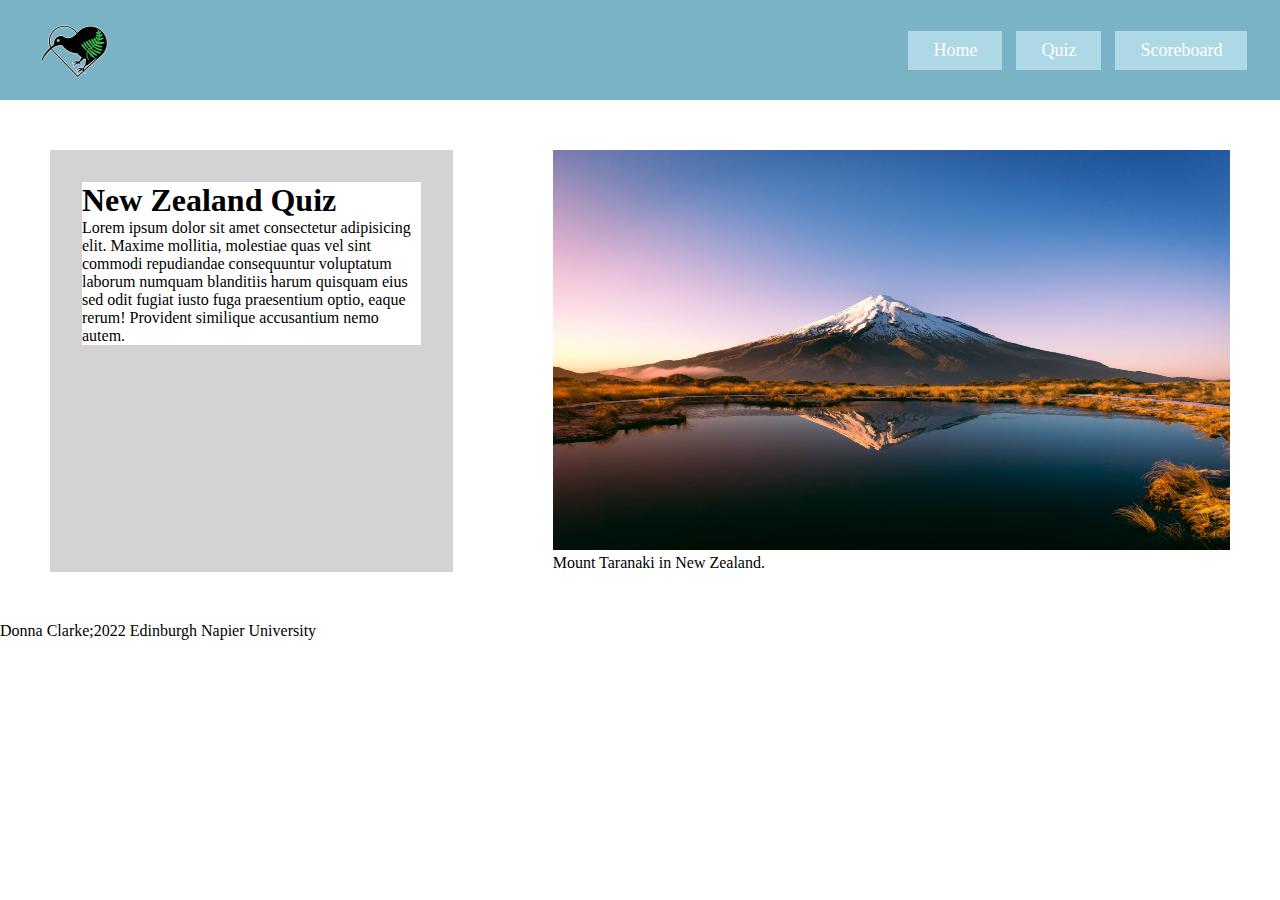
<file: index.html>
<!DOCTYPE html>
<html>
	<head>
		<title>New Zealand Quiz</title>
		<link rel="stylesheet" href="css/quiz.css" type="text/css"/>
	<head>
	<body>
		<div class="nav-bar-wrapper">
			<header class="logo">
				<a href="index.html">
					<img src="images/logo.png"/>
				</a>
			</header>
			<nav class="nav-buttons">
				<a href="index.html" target="_self">Home</a> 
				<a href="pages/quiz1.html" target="_self">Quiz</a> 
				<a href="pages/scoreboard.html" target="_self">Scoreboard</a> 
			</nav>
		</div>
		<div class="home-content">
			<section class="left-side">
				<h1>New Zealand Quiz</h1>
				<p>Lorem ipsum dolor sit amet consectetur adipisicing elit. Maxime mollitia,
				molestiae quas vel sint commodi repudiandae consequuntur voluptatum laborum
				numquam blanditiis harum quisquam eius sed odit fugiat iusto fuga praesentium
				optio, eaque rerum! Provident similique accusantium nemo autem.</p>
			</section>
			<figure class="right-side">
				<img src="images/sophie-turner-Mount-Taranaki.jpg" />
				<figcaption>Mount Taranaki in New Zealand.</figcaption>
			</figure>
		</div>
	</body>
	
	<footer>Donna Clarke;2022 Edinburgh Napier University</footer>
<html>
</file>
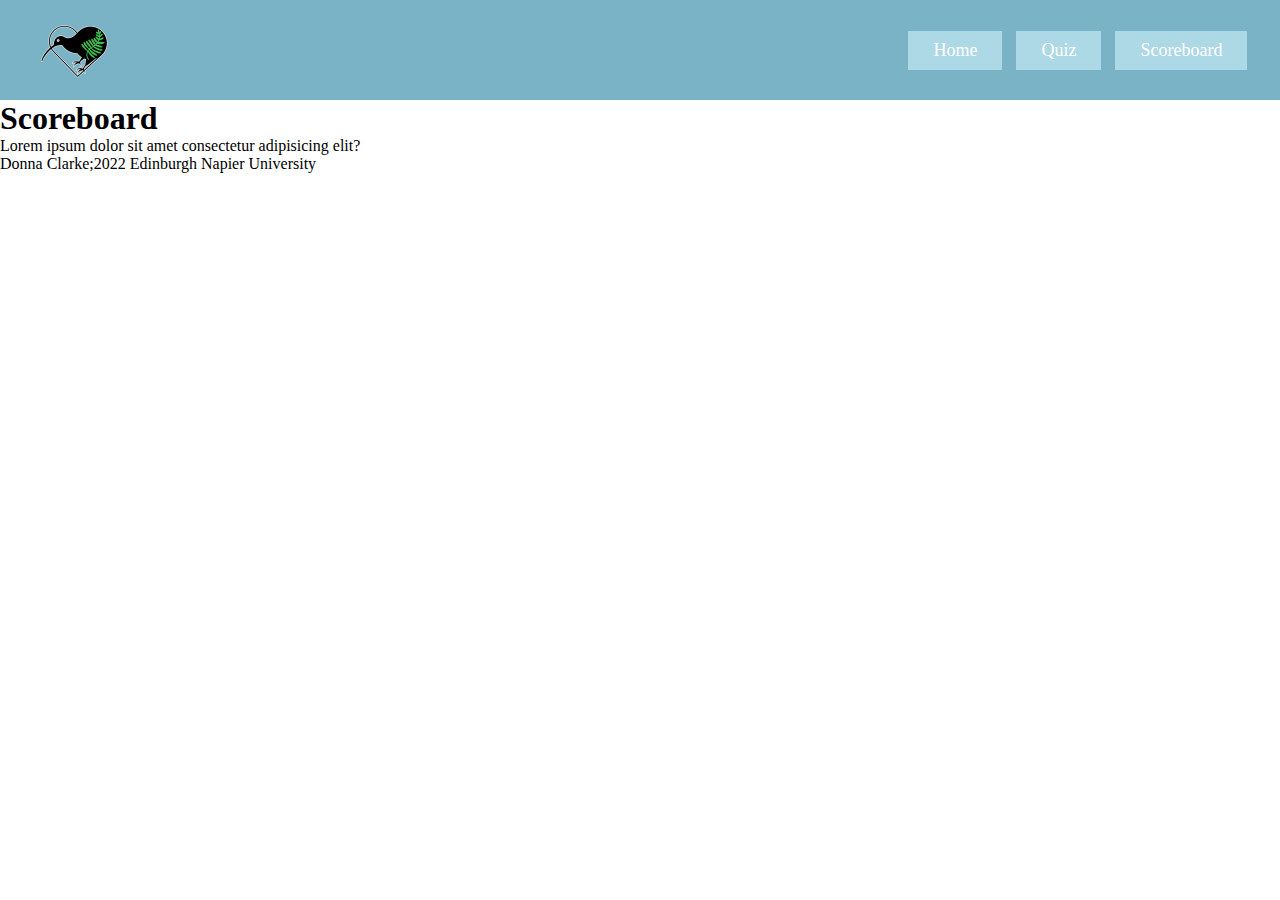
<file: pages/scoreboard.html>
<!DOCTYPE html>
<html>
	<head>
		<title>New Zealand Quiz</title>
		<link rel="stylesheet" href="../css/quiz.css" type="text/css"/>
	<head>
	<body>
	
		<div class="nav-bar-wrapper">
			<header class="logo">
				<a href="../index.html">
					<img src="../images/logo.png"/>
				</a>
			</header>
			<nav class="nav-buttons">
				<a href="../index.html" target="_self">Home</a> 
				<a href="quiz1.html" target="_self">Quiz</a> 
				<a href="scoreboard.html" target="_self">Scoreboard</a> 
			</nav>
		</div>
		
	
	<section>
		<h1>Scoreboard</h1>
		<p>Lorem ipsum dolor sit amet consectetur adipisicing elit?</p>
	</section>
	</body>
	
	<footer>Donna Clarke;2022 Edinburgh Napier University</footer>
<html>
</file>
<file: css/quiz.css>
*{
	box-sizing:border-box;
	margin:0;
	padding:0;
	font-family:"Tahoma";
	background-color:white

}
.nav-bar-wrapper {
	display:flex;
	justify-content:space-between;
	padding:0px 2%;
	margin:0px;
	align-items:center;
	background-color:#7AB2C6;
	
}

.logo > a > img {
	height: 100px;
	display:block;
	
}

.nav-buttons {
	display:flex;
	justify-content:space-between;
	background-color:#7AB2C6;

}

.nav-buttons > a {
	display:flex;
	font-family: "Tahoma";
	font-weight: 500;
	font-size: 18px;
	color: white;
	text-decoration: none;
	padding: 9px 25px;
	margin: 7px;
	background-color: lightblue;
	list-style: none;
	
}
.nav-buttons > a:hover{
	background-color:#7fc5df; 
	color: white;
	
}

.home-content {
	display:flex;
	justify-content:space-between;
	padding: 50px;

}

.right-side{
	flex: 2;
	margin-left:100px;
	width: 50%

}

.right-side > img {
	height: 400px;
	width: 100%;

}

.left-side{
	background-color: lightgray;
	padding: 2em;
	flex:1

}

.grid-container{
	display:grid;
	grid-gap:15px;
	padding:100px;
	margin:80px;
	background-color: lightgray;
	grid-template-columns: 1fr 1fr;	

}

.grid-item{
	justify-items: center;
	align-items: center;
	overflow: hidden;

}

.grid-item > img{
	object-fit:cover;
	width:100%;
	display:block;
	height:100%
	
}
#question{
	grid-column-start: 1;
	grid-column-end: 3;
	font-size: 30px;
	background-color:#7AB2C6;
	color:white;
	align-items: center;
	padding: 20px;
	border-radius: 4px;
}

#answer-buttons{
	display:contents;

}

.images{
	display:contents;

}

.btn-item{
	background-color:#7AB2C6;
	border:none;
	color:white;
	font-size: 25px;
	border-radius: 4px;

}
.btn-item:hover {
	background-color:#7fc5df; 
	color: white;

}

#next-btn {
	background-color:#376372;
	border:none;
	color:white;
	font-size: 25px;
	border-radius: 4px;

}
#score-btn {
	background-color:#376372;
	border:none;
	color:white;
	font-size: 25px;
	border-radius: 4px;

}
</file>
